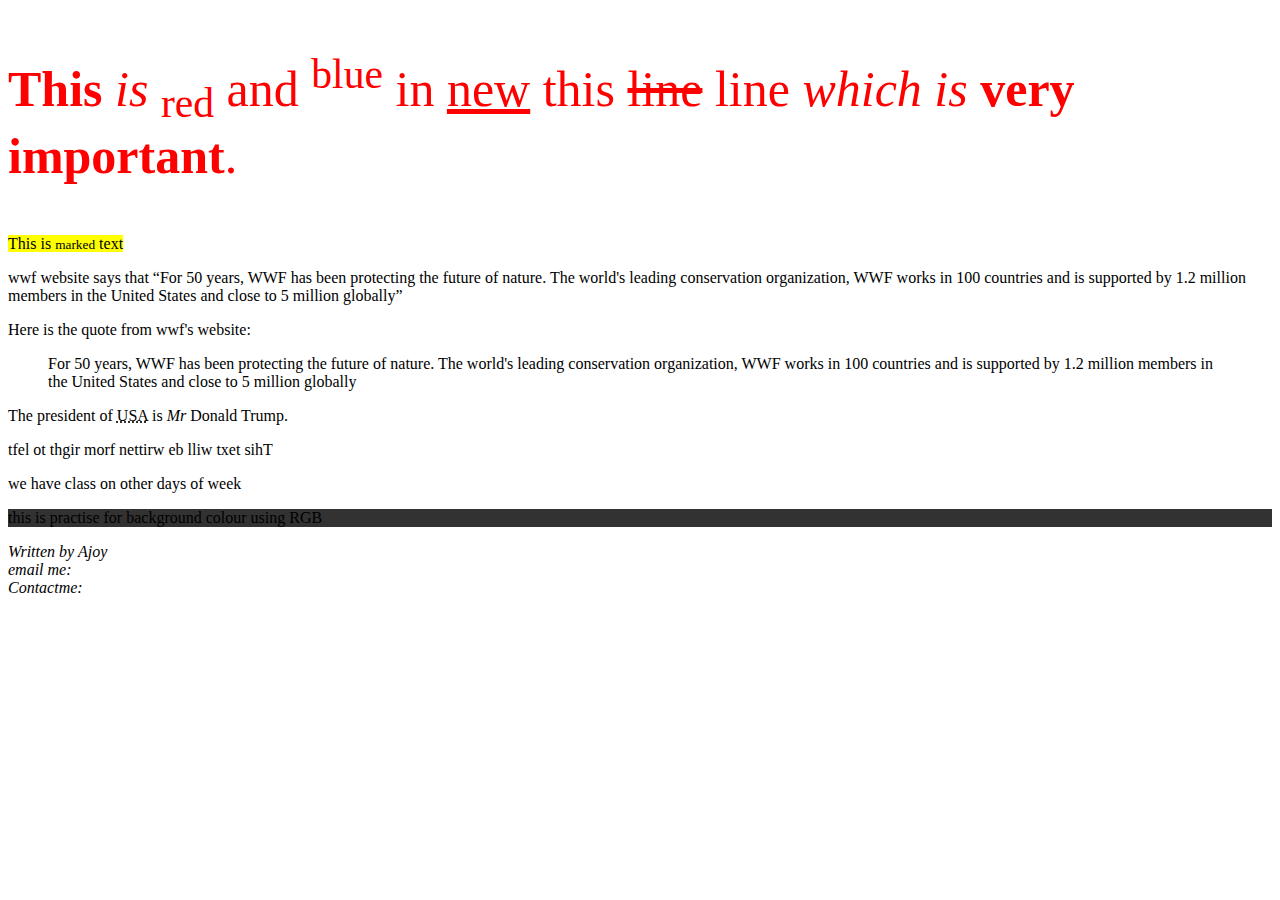
<file: Project Website/index.html>
<!doctype html>
<html>
<head>
	<title></title>
</head>
<body>

<p style="color:red;font-size:50px;text-align:left;font-family:normal;"> <b>This</b> <i>is</i> <sub>red</sub> and <sup>blue</sup> in <ins>new</ins> this <del>line</del> line <i>which is</i> <strong>very important</strong>.</p>
<p> <mark>This is <small>marked</small> text</mark></p>
<p>wwf website says that <q>For 50 years, WWF has been protecting the future of nature. The world's leading conservation organization, WWF works in 100 countries and is supported by 1.2 million members in the United States and close to 5 million globally</q></p>

<p>Here is the quote from wwf's website:</p>

 <blockquote cite="http://www.worldwildlife.org/who/index.html">
 For 50 years, WWF has been protecting the future of nature. 
 The world's leading conservation organization, 
 WWF works in 100 countries and is supported by 1.2 million members
 in the United States and close to 5 million globally</blockquote>
 <p> The  president of <abbr title="United States of America">USA</abbr> is <cite>Mr</cite> Donald Trump. </p>

 <bdo dir="rtl"> This text will be written from right to left</bdo>


 <!--We do not have class on weekends-->
 <p>we have class on other days of week</p>
 <p style="background-color: rgb(50,50,50);">this is practise for background colour using RGB</p>

 <address>
	Written by Ajoy<br> 
	email me:<br>
	Contactme:<br>
	</address>



</body> 
</html>
</file>
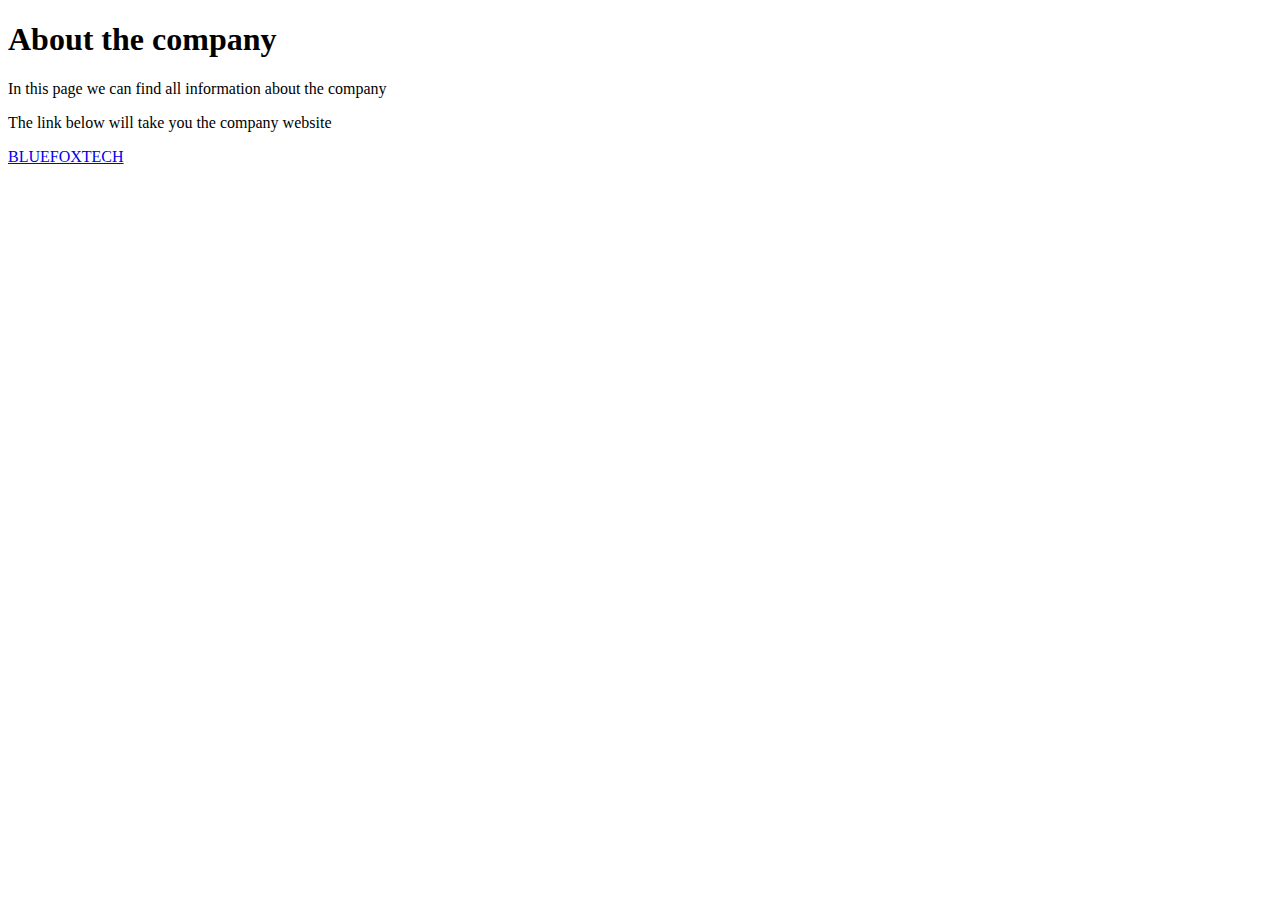
<file: practise1.html>
<!DOCTYPE html>
<hTML lang="en-US" >
	<head>
	<title> page title</title>
	</head>
	<body>
	<h1> About the company</h1>
	<p> In this page we can find all information about the company</p>
	<p> The link below will  take you the company website</p> 
	<a href="http://www.bluefoxtech.com">BLUEFOXTECH</a>
	</body>

	
</html>
</file>
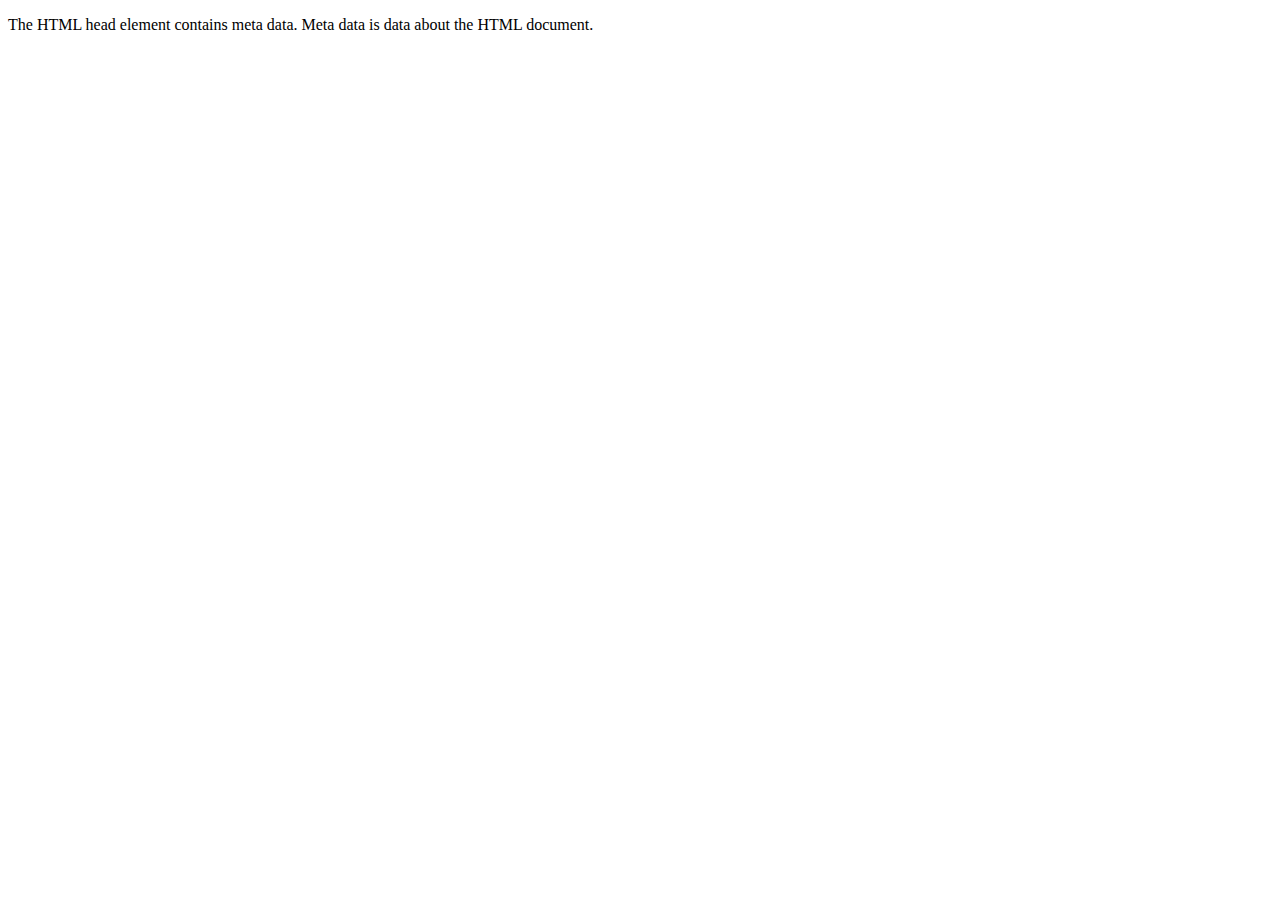
<file: Project Website/learnedtillnow.html>
<!DOCTYPE html>
<html>
<head>
  <title>My First HTML</title>
  <meta charset="utf-8">
</head>
<body>

<p style="font-family: cursive;">
The HTML head element contains meta data.
Meta data is data about the HTML document.</p>

</body>
</html>
</file>
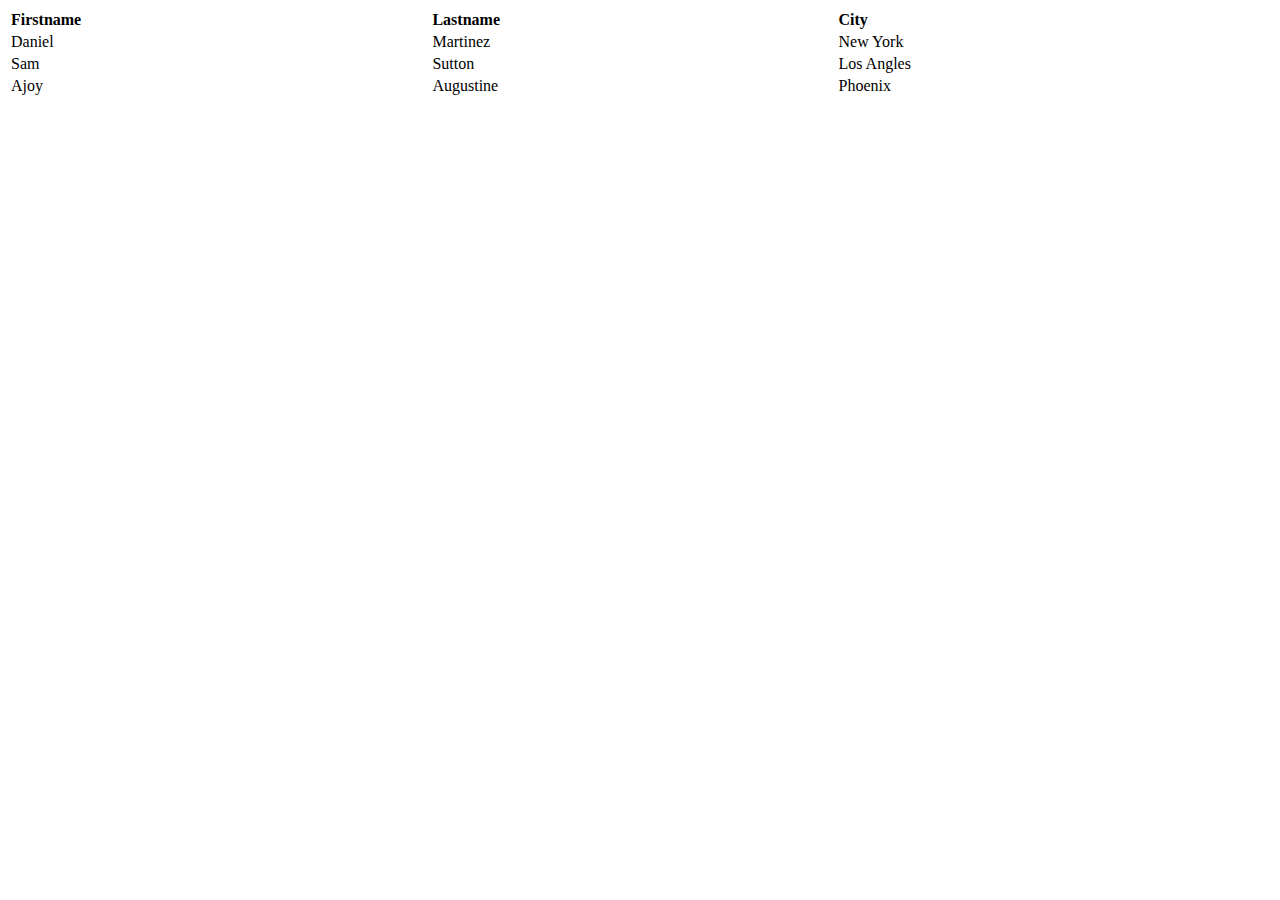
<file: Project Website/page1.html>
<!DOCTYPE html>
<html>
<head>
	<title>learning website</title>
</head>
		<body>
			<table style="width: 100%">
				<tr>
					<th style="text-align: left;">Firstname</th>
					<th style="text-align: left;">Lastname</th>
					<th style="text-align: left;">City</th>
				</tr>
				<tr>
					<td>Daniel</td>
					<td>Martinez</td>
					<td>New York</td>
				<tr>
					<td>Sam</td>
					<td>Sutton</td>
					<td>Los Angles</td>
				</tr>
				<tr>
					<td>Ajoy</td>
					<td>Augustine</td>
					<td>Phoenix</td>
				</tr>
				</table>
				</tr>

</body>
</html>
</file>
